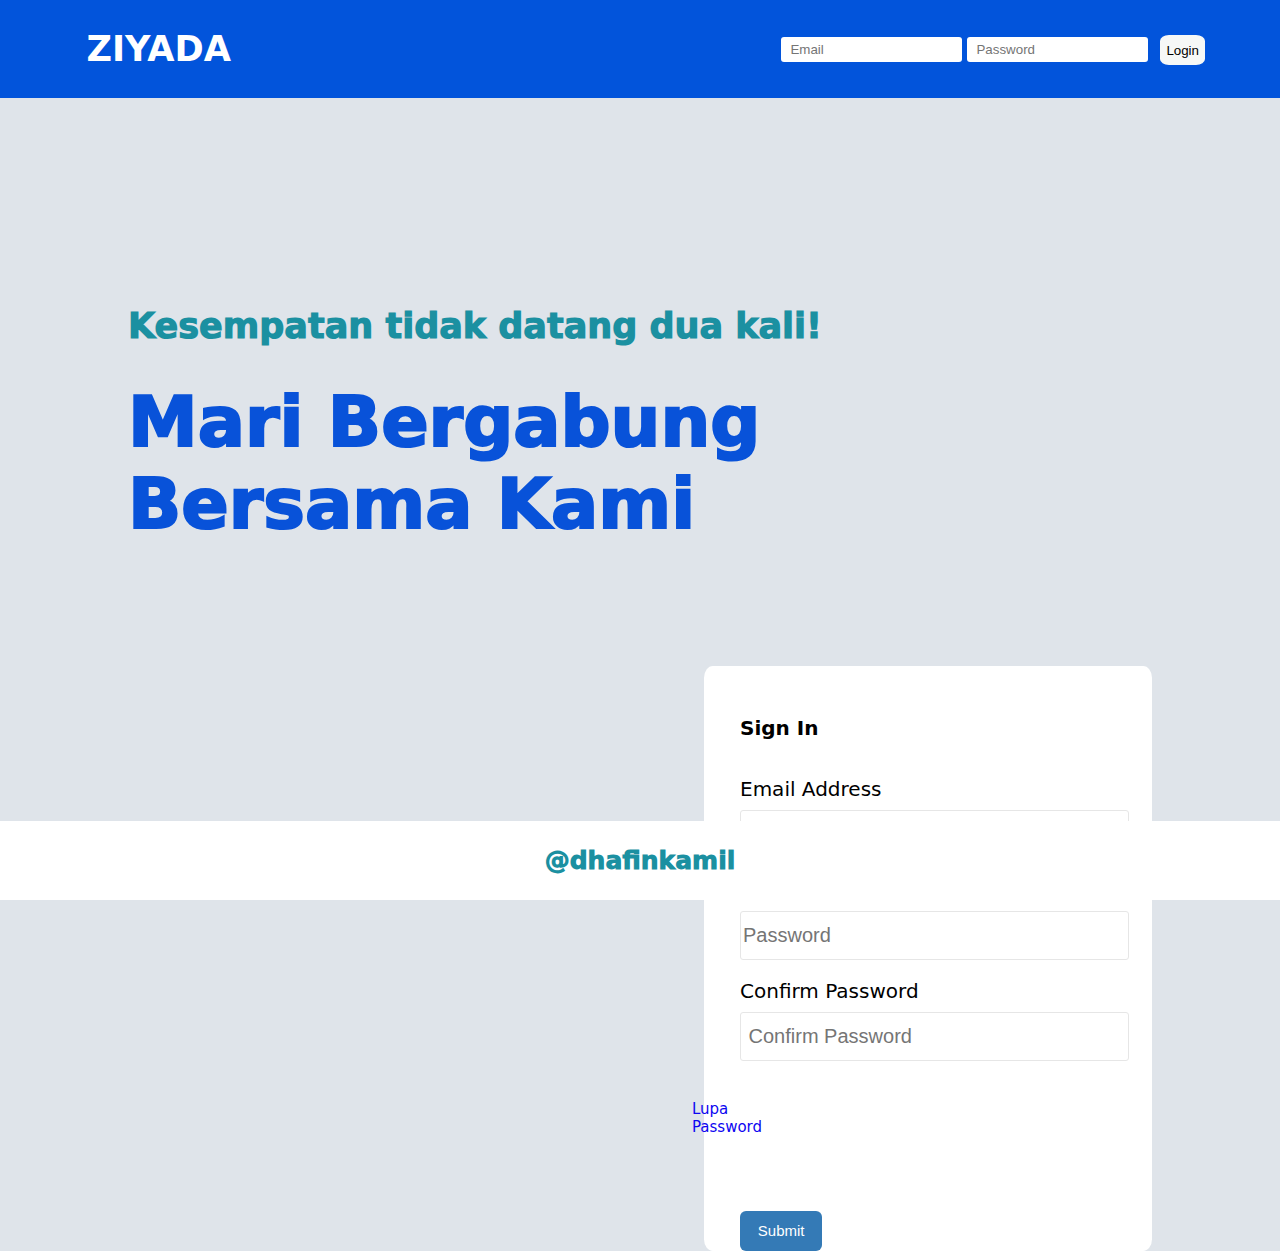
<file: index.html>
<!DOCTYPE html>
<html lang="en">
  <head>
    <meta charset="UTF-8" />
    <meta name="viewport" content="width=device-width, initial-scale=1.0" />
    <title>Halaman Login</title>
    <link rel="stylesheet" href="style.css" />
  </head>

  <body>
    <div class="navatas">
      <!-- NAVBAR -->
      <nav>
        <div>
          <a href="dashboard.html">
            <button class="btnlogin">Login</button>
          </a>
        </div>
        <div class="formatas">
          <form action="">
            <label for="Emailfrm"></label>
            <input
              type="text"
              name="Email"
              id="Emailfrm"
              placeholder="  Email"
            />

            <label for="Passwordfrm"></label>
            <input
              type="password"
              name="Password"
              id="Passwordfrm"
              placeholder="  Password"
            />
          </form>
        </div>
        <div class="logo">ZIYADA</div>
      </nav>
    </div>
    <!-- NAVBAR -->

    <!-- konten kiri -->
    <div class="kontenkiri">
      <p class="kontenkiriatas">Kesempatan tidak datang dua kali!  </p>
      <p class="kontenkiribawah"> Mari Bergabung <br /> Bersama Kami </p>
    </div>
    <!-- konten kiri -->

    <!-- FORM -->
    <div class="box">
      <div class="formbox">
        <form action="">
          <h1 class="textsignin">Sign In</h1>
          <label for="emailbox" class="labelbox">Email Address</label><br />
          <input
            type="text"
            name="Email"
            id="emailbox"
            placeholder="Email"
          /><br />
          <br />

          <label for="passbox" class="labelbox">Password</label><br />
          <input
            type="password"
            name="passbox"
            id="passbox"
            placeholder="Password"
          /><br /><br />

          <label for="confirmpassbox" class="labelbox">Confirm Password</label
          ><br />
          <input
            type="password"
            name="confirmpassbox"
            id="confirmpassbox"
            placeholder=" Confirm Password"
          /><br /><br />

          <p class="lupapassword">Lupa Password</p>
        </form>

        <div>
          <a href="dashboard.html">
            <button class="btnsubmit">Submit</button>
          </a>
        </div>
      </div>
    </div>

    <!-- Footer -->
    <div class="Footer">
      <p class="txtfooter">@dhafinkamil</p>
    </div>
    <!-- Footer -->
  </body>
</html>
</file>
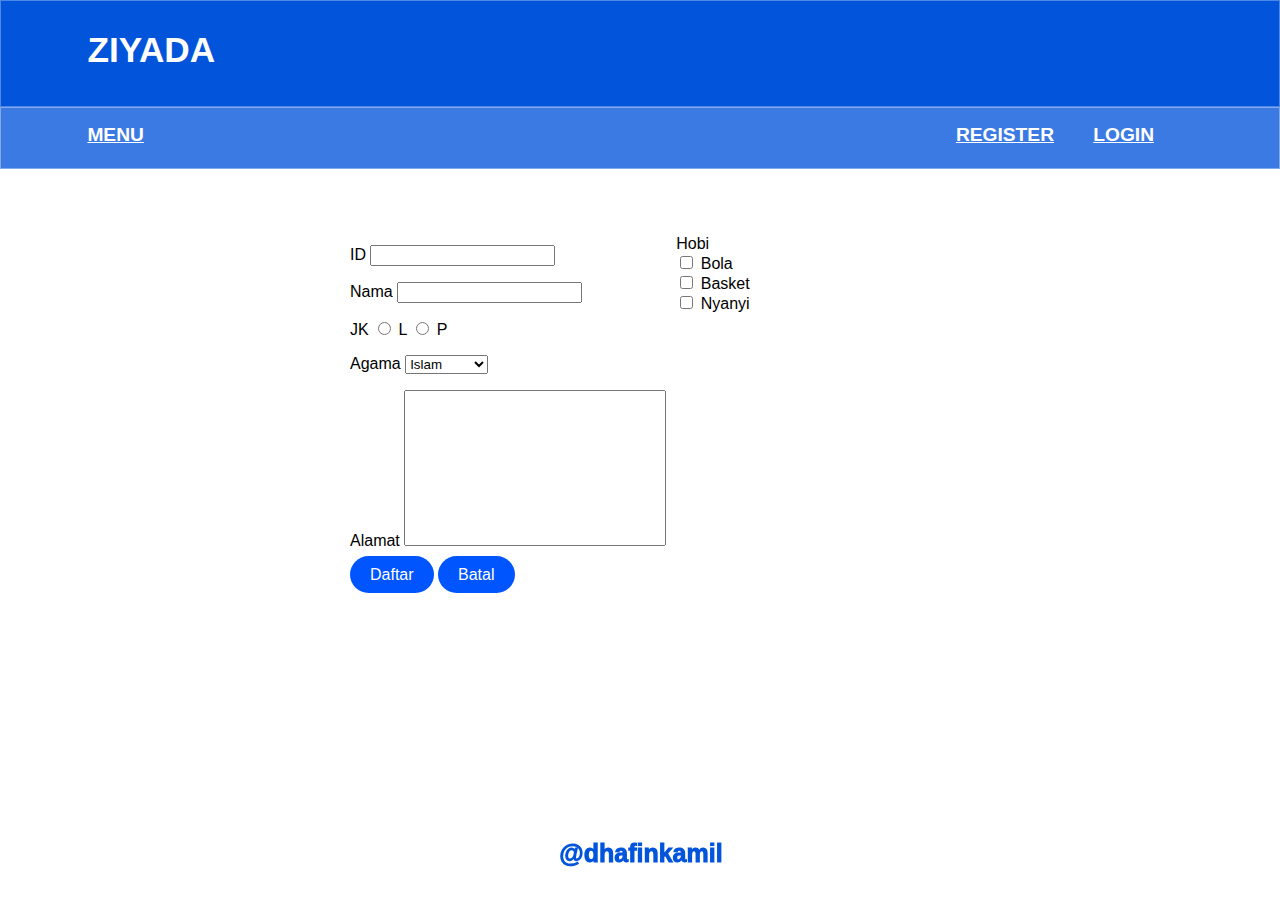
<file: dashboard.html>
<!DOCTYPE html>
<html lang="en">
<head>
    <meta charset="UTF-8" />
    <meta name="viewport" content="width=device-width, initial-scale=1.0" />
    <title>Register</title>
    <link rel="stylesheet" href="style2.css" />
</head>

<body>
    <header class="header">
        <a class="logo">ZIYADA</a>
    </header>

    <!-- HEADER -->
    <header class="navheader">
        <nav>
            <ul>
                <li><a class="navmenu" href="index.html">MENU</a></li>
                <li><a class="navregister" href="index.html">REGISTER</a></li>
                <li><a class="navlogin" href="index.html">LOGIN</a></li>
            </ul>
        </nav>
    </header>
    <!-- HEADER CLOSE -->

    <div class="form_id">
        <div class="form_fields">
            <p>ID <input type="text"></p>
            <p>Nama <input type="text"></p>
            <p>
                JK 
                <input type="radio" name="jk" id="l">
                <label for="l">L</label>
                <input type="radio" name="jk" id="p">
                <label for="p">P</label>
            </p>
            <p>
                Agama
                <select name="agama" id="agama">
                    <option value="islam">Islam</option>
                    <option value="kristen">Kristen</option>
                    <option value="katolik">Katolik</option>
                    <option value="hindu">Hindu</option>
                    <option value="budha">Budha</option>
                    <option value="konghucu">Konghucu</option>
                </select>
            </p>
            <p>
                Alamat
                <textarea name="alamat" id="alamat" cols="30" rows="10" ></textarea>
            </p>
            <div class="b_daftar_batal">
                <a href="index.html">Daftar</a>
                <a href="dashboard.html">Batal</a>
            </div>
        </div>
        <div class="hobi">
            <p>
                Hobi <br>
                <input type="checkbox" id="hobi1" name="hobi1" value="Bola">
                <label for="hobi1">Bola</label><br>
                <input type="checkbox" id="hobi1" name="hobi2" value="Basket">
                <label for="hobi2">Basket</label><br>
                <input type="checkbox" id="hobi1" name="hobi3" value="Nyanyi">
                <label for="hobi3">Nyanyi</label><br>
            </p>
        </div>
    </div>


</div> 

    <!-- FOOTER -->
    <div class="footer">
        <p class="txtfooter">@dhafinkamil</p>
    </div>
</body>

</html>
</file>
<file: style.css>
body {
  background-color: #dfe4ea;
  margin: 0px;
  font-family: system-ui, -apple-system, BlinkMacSystemFont, "Segoe UI", Roboto,
    Oxygen, Ubuntu, Cantarell, "Open Sans", "Helvetica Neue", sans-serif;
}

/* NAVBAR START */
.navatas {
  background-color: #0254db;
  line-height: 300%;
  padding: 25px;
  width: auto;
}

.logo {
  color: white;
  font-size: 220%;
  font-weight: 900;
  margin-left: 5%;
}

.formatas {
  float: right;
  margin-right: 1%;
  color: white;
  margin-top: 0%;
}

#Emailfrm {
  height: 23px;
  border-radius: 3px;
  border: 0;
  outline: none;
}

#Passwordfrm {
  height: 23px;
  border-radius: 3px;
  border: 0;
  outline: none;
}

.btnlogin {
  font-family: Arial, Helvetica, sans-serif;
  height: 30px;
  background-color: rgb(246, 248, 247);
  border: 0;
  border-radius: 20%;
  float: right;
  margin-top: 10px;
  margin-right: 50px;
}

/* NAVBAR CLOSE */
/*  */
/* CONTENT TENGAH */

/* TEXT */
.kontenkiri {
  float: left;
  margin-left: 10%;
}

.kontenkiriatas {
  color: #1b90a1;
  font-weight: 1000;
  font-size: 35px;
  margin-top: 30%;
}

.kontenkiribawah {
  color: #0852d9;
  font-weight: 1000;
  font-size: 70px;
  margin-top: 0%;
}

/* TEXT CLOSE */

.textsignin {
  margin-left: 0%;
  line-height: 70px;
  font-size: 20px;
}

.box {
  display: fixed;
  float: right;
  margin-top: 4%;
  margin-right: 10%;
  border-radius: 2%;
  background: white;
  width: 35%;
  height: 500%;
}

.formbox {
  margin-left: 4vh;
  margin-top: 3vh;
}

.labelbox {
  font-size: 20px;
}

#emailbox {
  font-size: 20px;
  margin-top: 1vh;
  width: 93%;
  height: 5vh;
  border-radius: 3px;
  border: 1px solid rgb(230, 230, 230);
  outline: none;
}

#passbox {
  font-size: 20px;
  margin-top: 1vh;
  width: 93%;
  height: 5vh;
  border-radius: 3px;
  border: 1px solid rgb(230, 230, 230);
  outline: none;
}

#confirmpassbox {
  font-size: 20px;
  margin-top: 1vh;
  width: 93%;
  height: 5vh;
  border-radius: 3px;
  border: 1px solid rgb(230, 230, 230);
  outline: none;
}

.btnsubmit {
  margin-top: 10px;
  background-color: #347ab6;
  color: white;
  border: rgb(223, 223, 223);
  border-radius: 6px;
  width: 20%;
  height: 40px;
  font-size: 15px;
  bottom: 0;
}

.lupapassword {
  float: right;
  margin-top: 20px;
  margin-right: 390px;
  margin-left: 0px;
  margin-bottom: 65px;
  font-size: 15px;
  color: rgb(13, 6, 241);
}
/* FORM DALAM BOX CLOSE */
/*  */
/* FOOTER */

.Footer {
  background-color: white;
  position: fixed;
  bottom: 0;
  width: 100%;
}

.txtfooter {
  text-align: center;
  color: #1b90a1;
  font-size: 25px;
  font-weight: 1000;
  margin-right: 0%;
}
</file>
<file: style2.css>
body {
  margin: 0;
  padding: 0;
  font-family: sans-serif;
  background: linear-gradient(#ffffff, white);
  background-position: center;
  background-repeat: no-repeat;
  background-size: cover;
  height: 100vh;
  position: relative;
}

.header {
  background-color: #0254db;
  line-height: 300%;
  padding: 25px;
  width: auto;
  border: 1px solid rgba(255, 255, 255, 0.3);
}

.logo {
  color: white;
  font-size: 220%;
  font-weight: 900;
  margin-left: 5%;
}

/*  HEADER LOGO CLOSE */

.navheader {
  background-color: #3b79e3;
  line-height: 10%;
  padding: 25px;
  border: 1px solid rgba(255, 255, 255, 0.36);
  height: 10px;
}

.navheader ul {
  list-style: none;
  padding: 0;
}

.navheader a {
  font-size: larger;
  font-weight: 900;
  color: white;
}

.navheader .navmenu {
  float: left;
  margin-left: 5%;
  margin-top: -15px;
}

.navheader .navregister {
  margin-right: 200px;
  margin-top: -15px;
  float: right;
}

.navheader .navlogin {
  margin-right: 100px;
  margin-top: -15px;
  float: right;
}

.Nav a {
  text-decoration: none;
  margin-top: 1%;
}
/* HEADER LINK CLOSE */
/*  */
/* FORMULIR KIRI*/

.box {
  display: flex;
  flex-wrap: wrap;
  color: white;
  box-shadow: 2px 2px 4px #0000;
}

.kolomkiri {
  display: flex;
  flex-direction: column;
  flex-wrap: wrap;
  float: left;
  margin-top: 2%;
  margin-left: 10%;
  border-radius: 2%;
  background-color: whitesmoke;
  width: 40%;
  height: 65vh;
}

.formkiri {
  display: flex;
  flex-wrap: wrap;
  align-items: center;
  padding: 20px;
  width: 600px;
  margin: 30px auto;
  border-radius: 15px;
  -webkit-border-radius: 15px;
  -moz-border-radius: 15px;
  -ms-border-radius: 15px;
  -o-border-radius: 15px;
  box-shadow: 2px 2px 4px #0000;
  color: white;
}

#id {
  height: 23px;
  border-radius: 3px;
  border: 0;
  outline: none;
}

.form_id {
  background-color: white;
  display: flex;
  flex-wrap: wrap;
  padding: 20px;
  width: 600px;
  margin: 30px auto;
  border-radius: 15px;
  -webkit-border-radius: 15px;
  -moz-border-radius: 15px;
  -ms-border-radius: 15px;
  -o-border-radius: 15px;
}

.form_fields {
  margin: 10px;
}

#alamat {
  resize: none;
}

.b_daftar_batal a {
  background-color: #0055ff;
  color: white;
  text-decoration: none;
  border: none;
  padding: 10px 20px;
  border-radius: 30px;
  -webkit-border-radius: 30px;
  -moz-border-radius: 30px;
  -ms-border-radius: 30px;
  -o-border-radius: 30px;
}

.footer {
  text-align: center;
  position: fixed;
  bottom: 0;
  width: 100%;
  height: 60px;
  background: rgba(255, 255, 255, 0.2);
  border: 1px solid rgba(255, 255, 255, 0.3);
}

.txtfooter {
  text-align: center;
  color: #0254db;
  font-size: 25px;
  font-weight: 1000;
  margin-top: 0px;
}
</file>
